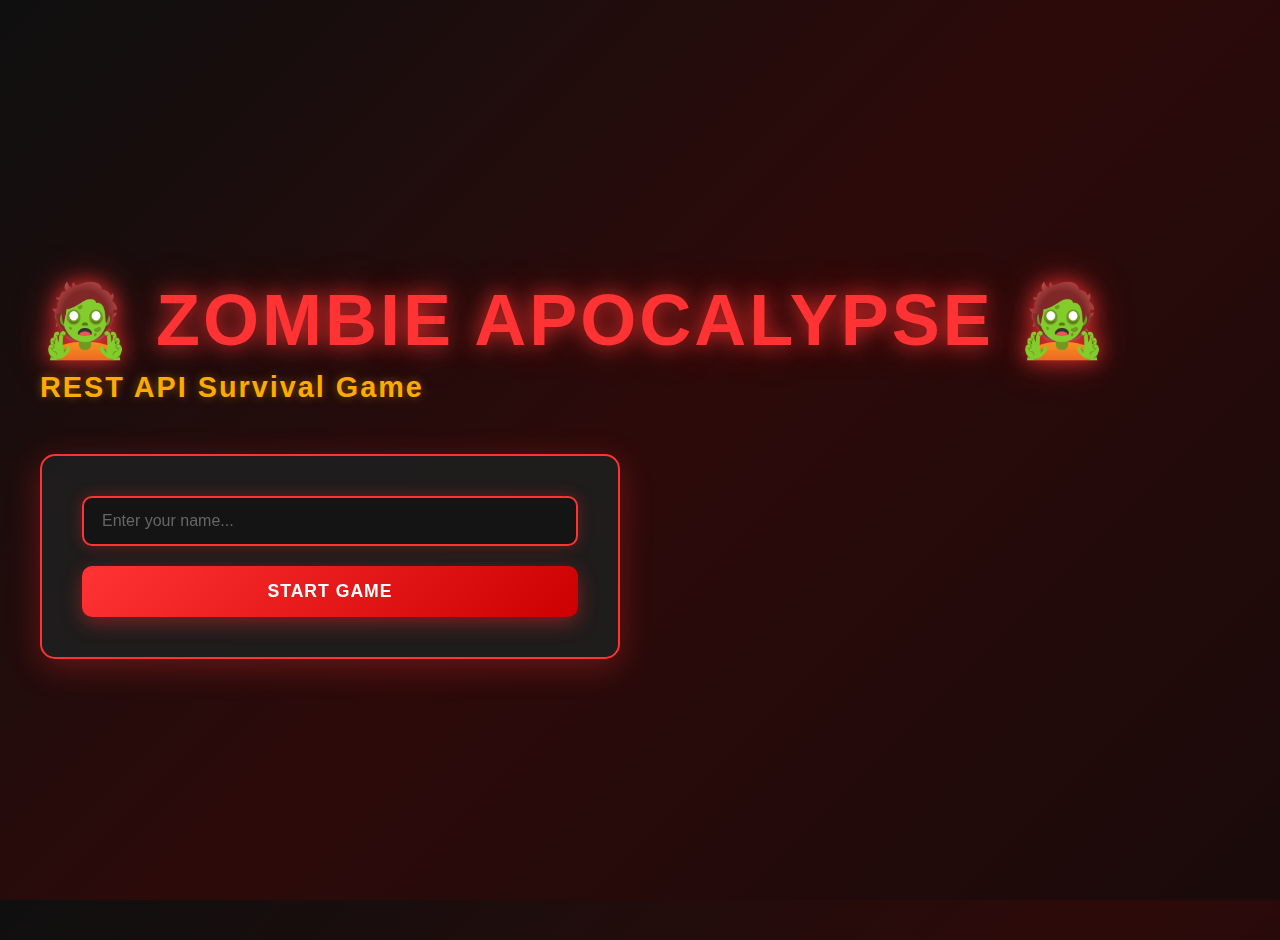
<file: index.html>
<!DOCTYPE html>
<html lang="en">
<head>
    <meta charset="UTF-8">
    <meta name="viewport" content="width=device-width, initial-scale=1.0">
    <title>🧟 Zombie Apocalypse Survival Game</title>
    <link rel="stylesheet" href="style.css">
</head>
<body>
    <div class="container">
        <!-- MENU SCREEN -->
        <div id="menuScreen">
            <div class="menu-content">
                <div class="menu-header">
                    <div class="menu-titles">
                        <h1>🧟 ZOMBIE APOCALYPSE 🧟</h1>
                        <p class="subtitle">REST API Survival Game</p>
                    </div>
                </div>

                <div class="menu-bottom">
                    <div class="game-box">
                        <div class="input-group">
                            <input
                                type="text"
                                id="nameInput"
                                placeholder="Enter your name..."
                                autofocus
                            >
                        </div>
                        <button id="startBtn" onclick="startGame()">Start Game</button>
                    </div>

                    <div class="leaderboard hidden" id="leaderboardBox">
                        <h3>🏆 Leaderboard</h3>
                        <div id="leaderboardList"></div>
                    </div>
                </div>
            </div>
        </div>

        <!-- GAME SCREEN -->
        <div id="gameScreen">
            <div class="header">
                <div class="day-counter" id="dayCounter">Day 1</div>
                <div class="survivor-name" id="survivorName">Survivor: Unknown</div>
            </div>

            <div class="stats-grid">
                <div class="stat">
                    <div class="stat-icon">❤️</div>
                    <div class="stat-label">Health</div>
                    <div class="stat-value" id="healthStat">100</div>
                </div>
                <div class="stat">
                    <div class="stat-icon">🍖</div>
                    <div class="stat-label">Hunger</div>
                    <div class="stat-value" id="hungerStat">100</div>
                </div>
                <div class="stat">
                    <div class="stat-icon">😊</div>
                    <div class="stat-label">Morale</div>
                    <div class="stat-value" id="moraleStat">100</div>
                </div>
                <div class="stat">
                    <div class="stat-icon">🏠</div>
                    <div class="stat-label">Shelter</div>
                    <div class="stat-value" id="shelterStat">0</div>
                </div>
                <div class="stat">
                    <div class="stat-icon">👥</div>
                    <div class="stat-label">Allies</div>
                    <div class="stat-value" id="alliesStat">0</div>
                </div>
            </div>

            <div class="decisions-grid">
                <button class="decision-btn" onclick="makeDecision('shelter')">
                    <span class="btn-icon">🏠</span>
                    <div class="btn-title">Build Shelter</div>
                    <div class="btn-desc">Costs hunger, +30 safety</div>
                </button>
                <button class="decision-btn" onclick="makeDecision('food')">
                    <span class="btn-icon">🍖</span>
                    <div class="btn-title">Hunt Food</div>
                    <div class="btn-desc">Risky, restores hunger</div>
                </button>
                <button class="decision-btn" onclick="makeDecision('allies')">
                    <span class="btn-icon">👥</span>
                    <div class="btn-title">Find Allies</div>
                    <div class="btn-desc">Meet survivors, +morale</div>
                </button>
                <button class="decision-btn" onclick="makeDecision('rest')">
                    <span class="btn-icon">😴</span>
                    <div class="btn-title">Rest</div>
                    <div class="btn-desc">Heal, safe choice</div>
                </button>
            </div>

            <div class="api-log">
                <h3>📡 API Calls</h3>
                <div id="apiLogContent" class="api-log-content"></div>
            </div>
        </div>

        <!-- GAME OVER SCREEN -->
        <div id="gameoverScreen">
            <div class="gameover-title" id="gameoverTitle">💀 DEAD</div>
            <div class="score-box">
                <p>Final Score: <strong id="finalScore">0</strong></p>
                <p>Days Survived: <strong id="finalDays">0</strong></p>
            </div>
            <button onclick="backToMenu()" style="max-width: 300px;">Play Again</button>
        </div>
    </div>

    <script>
        const API_BASE = 'http://localhost:3001/api';
        let currentSurvivor = null;
        let apiLog = [];
        let isLoading = false;

        // Fetch leaderboard on load
        window.onload = () => {
            fetchLeaderboard();
        };

        // Start Game
        async function startGame() {
            const name = document.getElementById('nameInput').value || 'Survivor';
            const result = await callAPI('POST', '/survivors', { name });

            if (result?.survivor) {
                currentSurvivor = result.survivor;
                showGameScreen();
                updateStats();
            }
        }

        // Make Decision
        async function makeDecision(decision) {
            if (isLoading) return;

            const result = await callAPI('POST', `/survivors/${currentSurvivor.id}/decisions`, { decision });

            if (result?.survivor) {
                currentSurvivor = result.survivor;
                updateStats();

                if (currentSurvivor.status === 'dead' || currentSurvivor.status === 'escaped') {
                    setTimeout(() => endGame(), 500);
                }
            }
        }

        // Call API
        async function callAPI(method, endpoint, body = null) {
            const fullURL = `${API_BASE}${endpoint}`;
            const logEntry = `${method} ${endpoint}`;

            addApiLog('request', logEntry);
            isLoading = true;
            updateButtonStates();

            try {
                const options = {
                    method: method,
                    headers: { 'Content-Type': 'application/json' },
                };

                if (body) options.body = JSON.stringify(body);

                const response = await fetch(fullURL, options);
                const data = await response.json();

                const msg = data.message || 'Success';
                addApiLog('response', `✓ ${msg}`);

                return data;
            } catch (error) {
                addApiLog('error', `✗ Error: ${error.message}`);
                return null;
            } finally {
                isLoading = false;
                updateButtonStates();
            }
        }

        // Fetch Leaderboard
        async function fetchLeaderboard() {
            const result = await callAPI('GET', '/leaderboard');
            if (result?.leaderboard) {
                displayLeaderboard(result.leaderboard);
            }
        }

        // Display Leaderboard
        function displayLeaderboard(leaderboard) {
            if (leaderboard.length > 0) {
                const box = document.getElementById('leaderboardBox');
                const list = document.getElementById('leaderboardList');

                list.innerHTML = leaderboard.map((entry, i) => `
                    <div class="leaderboard-entry">
                        <span>${i + 1}. ${entry.name}</span>
                        <span>${entry.score} pts (${entry.days}d)</span>
                    </div>
                `).join('');

                box.classList.remove('hidden');
            }
        }

        // Update Stats Display
        function updateStats() {
            document.getElementById('dayCounter').textContent = `Day ${currentSurvivor.day}`;
            document.getElementById('survivorName').textContent = `Survivor: ${currentSurvivor.name}`;
            document.getElementById('healthStat').textContent = Math.max(0, currentSurvivor.health);
            document.getElementById('hungerStat').textContent = Math.max(0, currentSurvivor.hunger);
            document.getElementById('moraleStat').textContent = Math.max(0, currentSurvivor.morale);
            document.getElementById('shelterStat').textContent = Math.max(0, currentSurvivor.shelter);
            document.getElementById('alliesStat').textContent = currentSurvivor.allies * 20;
        }

        // Add API Log
        function addApiLog(type, message) {
            const time = new Date().toLocaleTimeString();
            const entry = { type, message, time };
            apiLog.unshift(entry);

            const logContent = document.getElementById('apiLogContent');
            const div = document.createElement('div');
            div.className = `api-log-entry ${type}`;
            div.innerHTML = `<span class="time">[${time}]</span> ${message}`;
            logContent.insertBefore(div, logContent.firstChild);
        }

        // End Game
        async function endGame() {
            const entry = {
                name: currentSurvivor.name,
                score: currentSurvivor.score,
                days: currentSurvivor.day,
                survived: currentSurvivor.status === 'escaped'
            };

            await callAPI('POST', '/leaderboard', entry);

            document.getElementById('gameoverTitle').textContent =
                currentSurvivor.status === 'escaped' ? '✨ ESCAPED!' : '💀 DEAD';
            document.getElementById('finalScore').textContent = currentSurvivor.score;
            document.getElementById('finalDays').textContent = currentSurvivor.day;

            showGameoverScreen();
        }

        // Screen Management
        function showGameScreen() {
            document.getElementById('menuScreen').classList.add('hidden');
            document.getElementById('gameScreen').classList.add('active');
        }

        function showGameoverScreen() {
            document.getElementById('gameScreen').classList.remove('active');
            document.getElementById('gameoverScreen').classList.add('active');
        }

        function backToMenu() {
            document.getElementById('gameoverScreen').classList.remove('active');
            document.getElementById('menuScreen').classList.remove('hidden');
            document.getElementById('nameInput').value = '';
            apiLog = [];
            document.getElementById('apiLogContent').innerHTML = '';
            fetchLeaderboard();
        }

        // Update button states
        function updateButtonStates() {
            const buttons = document.querySelectorAll('.decision-btn, #startBtn');
            buttons.forEach(btn => {
                btn.disabled = isLoading;
            });
        }
    </script>
</body>
</html>
</file>
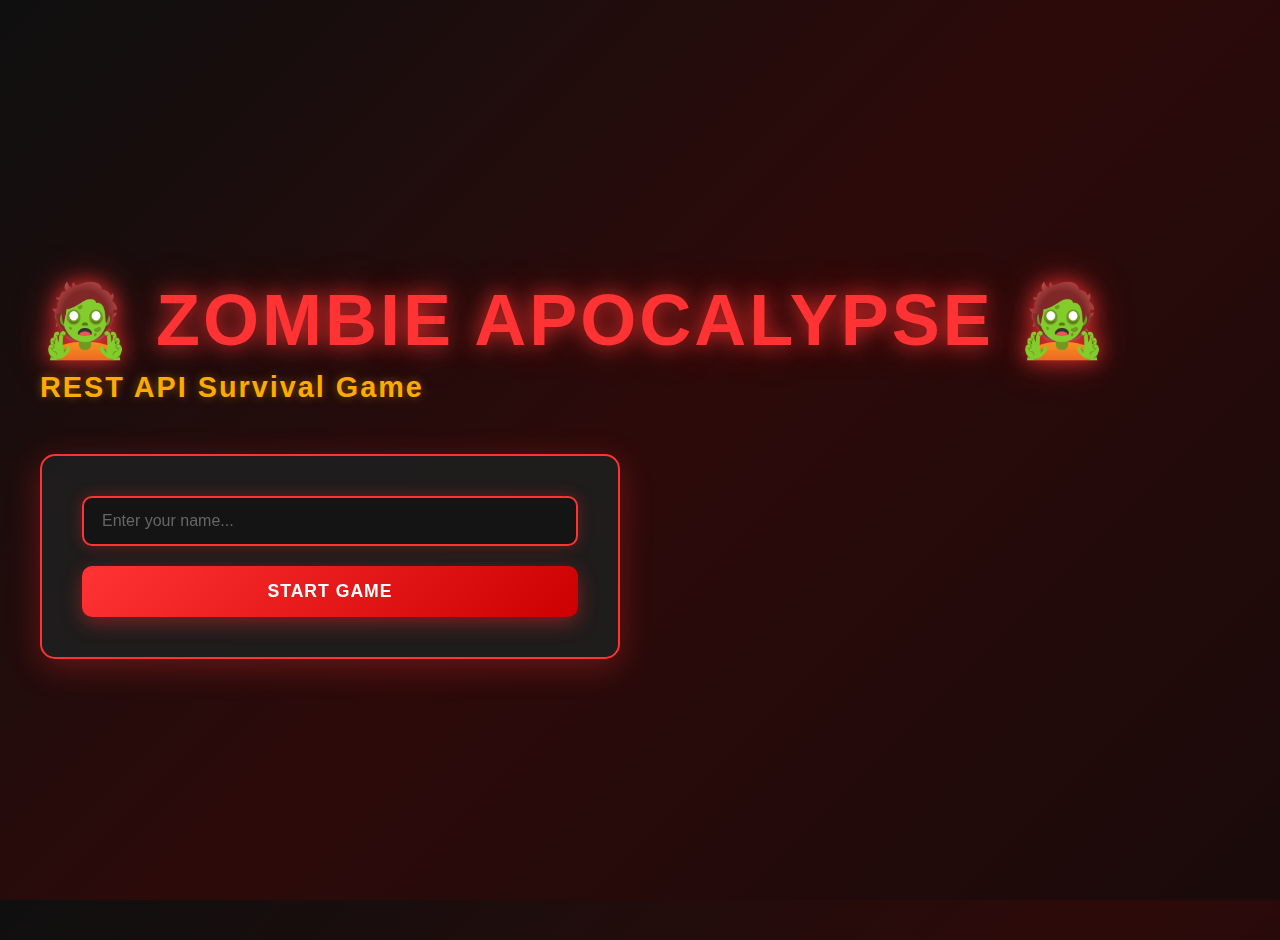
<file: frontend/index.html>
<!DOCTYPE html>
<html lang="en">
<head>
    <meta charset="UTF-8">
    <meta name="viewport" content="width=device-width, initial-scale=1.0">
    <title>🧟 Zombie Apocalypse Survival Game</title>
    <link rel="stylesheet" href="style.css">
</head>
<body>
    <div class="container">
        <!-- MENU SCREEN -->
        <div id="menuScreen">
            <div class="menu-content">
                <div class="menu-header">
                    <div class="menu-titles">
                        <h1>🧟 ZOMBIE APOCALYPSE 🧟</h1>
                        <p class="subtitle">REST API Survival Game</p>
                    </div>
                </div>

                <div class="menu-bottom">
                    <div class="game-box">
                        <div class="input-group">
                            <input
                                type="text"
                                id="nameInput"
                                placeholder="Enter your name..."
                                autofocus
                            >
                        </div>
                        <button id="startBtn" onclick="startGame()">Start Game</button>
                    </div>

                    <div class="leaderboard hidden" id="leaderboardBox">
                        <h3>🏆 Leaderboard</h3>
                        <div id="leaderboardList"></div>
                    </div>
                </div>
            </div>
        </div>

        <!-- GAME SCREEN -->
        <div id="gameScreen">
            <div class="header">
                <div class="day-counter" id="dayCounter">Day 1</div>
                <div class="survivor-name" id="survivorName">Survivor: Unknown</div>
            </div>

            <div class="stats-grid">
                <div class="stat">
                    <div class="stat-icon">❤️</div>
                    <div class="stat-label">Health</div>
                    <div class="stat-value" id="healthStat">100</div>
                </div>
                <div class="stat">
                    <div class="stat-icon">🍖</div>
                    <div class="stat-label">Hunger</div>
                    <div class="stat-value" id="hungerStat">100</div>
                </div>
                <div class="stat">
                    <div class="stat-icon">😊</div>
                    <div class="stat-label">Morale</div>
                    <div class="stat-value" id="moraleStat">100</div>
                </div>
                <div class="stat">
                    <div class="stat-icon">🏠</div>
                    <div class="stat-label">Shelter</div>
                    <div class="stat-value" id="shelterStat">0</div>
                </div>
                <div class="stat">
                    <div class="stat-icon">👥</div>
                    <div class="stat-label">Allies</div>
                    <div class="stat-value" id="alliesStat">0</div>
                </div>
            </div>

            <div class="decisions-grid">
                <button class="decision-btn" onclick="makeDecision('shelter')">
                    <span class="btn-icon">🏠</span>
                    <div class="btn-title">Build Shelter</div>
                    <div class="btn-desc">Costs hunger, +30 safety</div>
                </button>
                <button class="decision-btn" onclick="makeDecision('food')">
                    <span class="btn-icon">🍖</span>
                    <div class="btn-title">Hunt Food</div>
                    <div class="btn-desc">Risky, restores hunger</div>
                </button>
                <button class="decision-btn" onclick="makeDecision('allies')">
                    <span class="btn-icon">👥</span>
                    <div class="btn-title">Find Allies</div>
                    <div class="btn-desc">Meet survivors, +morale</div>
                </button>
                <button class="decision-btn" onclick="makeDecision('rest')">
                    <span class="btn-icon">😴</span>
                    <div class="btn-title">Rest</div>
                    <div class="btn-desc">Heal, safe choice</div>
                </button>
            </div>

            <div class="api-log">
                <h3>📡 API Calls</h3>
                <div id="apiLogContent" class="api-log-content"></div>
            </div>
        </div>

        <!-- GAME OVER SCREEN -->
        <div id="gameoverScreen">
            <div class="gameover-title" id="gameoverTitle">💀 DEAD</div>
            <div class="score-box">
                <p>Final Score: <strong id="finalScore">0</strong></p>
                <p>Days Survived: <strong id="finalDays">0</strong></p>
            </div>
            <button onclick="backToMenu()" style="max-width: 300px;">Play Again</button>
        </div>
    </div>

    <script>
        const API_BASE = 'http://localhost:3001/api';
        let currentSurvivor = null;
        let apiLog = [];
        let isLoading = false;

        // Fetch leaderboard on load
        window.onload = () => {
            fetchLeaderboard();
        };

        // Start Game
        async function startGame() {
            const name = document.getElementById('nameInput').value || 'Survivor';
            const result = await callAPI('POST', '/survivors', { name });

            if (result?.survivor) {
                currentSurvivor = result.survivor;
                showGameScreen();
                updateStats();
            }
        }

        // Make Decision
        async function makeDecision(decision) {
            if (isLoading) return;

            const result = await callAPI('POST', `/survivors/${currentSurvivor.id}/decisions`, { decision });

            if (result?.survivor) {
                currentSurvivor = result.survivor;
                updateStats();

                if (currentSurvivor.status === 'dead' || currentSurvivor.status === 'escaped') {
                    setTimeout(() => endGame(), 500);
                }
            }
        }

        // Call API
        async function callAPI(method, endpoint, body = null) {
            const fullURL = `${API_BASE}${endpoint}`;
            const logEntry = `${method} ${endpoint}`;

            addApiLog('request', logEntry);
            isLoading = true;
            updateButtonStates();

            try {
                const options = {
                    method: method,
                    headers: { 'Content-Type': 'application/json' },
                };

                if (body) options.body = JSON.stringify(body);

                const response = await fetch(fullURL, options);
                const data = await response.json();

                const msg = data.message || 'Success';
                addApiLog('response', `✓ ${msg}`);

                return data;
            } catch (error) {
                addApiLog('error', `✗ Error: ${error.message}`);
                return null;
            } finally {
                isLoading = false;
                updateButtonStates();
            }
        }

        // Fetch Leaderboard
        async function fetchLeaderboard() {
            const result = await callAPI('GET', '/leaderboard');
            if (result?.leaderboard) {
                displayLeaderboard(result.leaderboard);
            }
        }

        // Display Leaderboard
        function displayLeaderboard(leaderboard) {
            if (leaderboard.length > 0) {
                const box = document.getElementById('leaderboardBox');
                const list = document.getElementById('leaderboardList');

                list.innerHTML = leaderboard.map((entry, i) => `
                    <div class="leaderboard-entry">
                        <span>${i + 1}. ${entry.name}</span>
                        <span>${entry.score} pts (${entry.days}d)</span>
                    </div>
                `).join('');

                box.classList.remove('hidden');
            }
        }

        // Update Stats Display
        function updateStats() {
            document.getElementById('dayCounter').textContent = `Day ${currentSurvivor.day}`;
            document.getElementById('survivorName').textContent = `Survivor: ${currentSurvivor.name}`;
            document.getElementById('healthStat').textContent = Math.max(0, currentSurvivor.health);
            document.getElementById('hungerStat').textContent = Math.max(0, currentSurvivor.hunger);
            document.getElementById('moraleStat').textContent = Math.max(0, currentSurvivor.morale);
            document.getElementById('shelterStat').textContent = Math.max(0, currentSurvivor.shelter);
            document.getElementById('alliesStat').textContent = currentSurvivor.allies * 20;
        }

        // Add API Log
        function addApiLog(type, message) {
            const time = new Date().toLocaleTimeString();
            const entry = { type, message, time };
            apiLog.unshift(entry);

            const logContent = document.getElementById('apiLogContent');
            const div = document.createElement('div');
            div.className = `api-log-entry ${type}`;
            div.innerHTML = `<span class="time">[${time}]</span> ${message}`;
            logContent.insertBefore(div, logContent.firstChild);
        }

        // End Game
        async function endGame() {
            const entry = {
                name: currentSurvivor.name,
                score: currentSurvivor.score,
                days: currentSurvivor.day,
                survived: currentSurvivor.status === 'escaped'
            };

            await callAPI('POST', '/leaderboard', entry);

            document.getElementById('gameoverTitle').textContent =
                currentSurvivor.status === 'escaped' ? '✨ ESCAPED!' : '💀 DEAD';
            document.getElementById('finalScore').textContent = currentSurvivor.score;
            document.getElementById('finalDays').textContent = currentSurvivor.day;

            showGameoverScreen();
        }

        // Screen Management
        function showGameScreen() {
            document.getElementById('menuScreen').classList.add('hidden');
            document.getElementById('gameScreen').classList.add('active');
        }

        function showGameoverScreen() {
            document.getElementById('gameScreen').classList.remove('active');
            document.getElementById('gameoverScreen').classList.add('active');
        }

        function backToMenu() {
            document.getElementById('gameoverScreen').classList.remove('active');
            document.getElementById('menuScreen').classList.remove('hidden');
            document.getElementById('nameInput').value = '';
            apiLog = [];
            document.getElementById('apiLogContent').innerHTML = '';
            fetchLeaderboard();
        }

        // Update button states
        function updateButtonStates() {
            const buttons = document.querySelectorAll('.decision-btn, #startBtn');
            buttons.forEach(btn => {
                btn.disabled = isLoading;
            });
        }
    </script>
</body>
</html>
</file>
<file: style.css>
* {
            margin: 0;
            padding: 0;
            box-sizing: border-box;
        }

        html, body {
            height: 100%;
            width: 100%;
        }

        body {
            font-family: 'Segoe UI', Tahoma, Geneva, Verdana, sans-serif;
            background: linear-gradient(135deg, #0f0f0f 0%, #2d0a0a 50%, #1a0a0a 100%);
            color: white;
            overflow-x: hidden;
        }

        .container {
            max-width: 1400px;
            margin: 0 auto;
            padding: 20px;
        }

        /* ==================== MENU SCREEN ==================== */
        #menuScreen {
            min-height: 100vh;
            display: flex;
            align-items: center;
            justify-content: center;
        }

        #menuScreen.hidden {
            display: none;
        }

        .menu-content {
            display: flex;
            flex-direction: column;
            gap: 30px;
            max-width: 1200px;
            width: 100%;
        }

        .menu-header {
            display: flex;
            align-items: center;
            justify-content: space-between;
            gap: 40px;
            margin-bottom: 20px;
        }

        .menu-titles {
            flex: 1;
        }

        h1 {
            font-size: 4.5em;
            font-weight: 900;
            color: #ff3333;
            text-shadow: 0 0 20px rgba(255, 51, 51, 0.8), 0 0 40px rgba(255, 51, 51, 0.4);
            margin-bottom: 10px;
            letter-spacing: 3px;
            line-height: 1.1;
        }

        .subtitle {
            font-size: 1.8em;
            color: #ffaa00;
            font-weight: 700;
            letter-spacing: 2px;
            text-shadow: 0 0 10px rgba(255, 170, 0, 0.4);
        }

        .menu-bottom {
            display: grid;
            grid-template-columns: 1fr 1fr;
            gap: 40px;
            align-items: start;
        }

        .game-box {
            background: rgba(30, 30, 30, 0.9);
            backdrop-filter: blur(10px);
            border: 2px solid #ff3333;
            border-radius: 15px;
            padding: 40px;
            box-shadow: 0 8px 32px rgba(255, 51, 51, 0.3);
            transition: all 0.3s ease;
            animation: slideInLeft 0.6s ease-out;
        }

        .game-box:hover {
            box-shadow: 0 12px 48px rgba(255, 51, 51, 0.4);
            transform: translateY(-2px);
        }

        .input-group {
            margin-bottom: 20px;
        }

        input {
            width: 100%;
            padding: 14px 18px;
            background: rgba(20, 20, 20, 0.8);
            border: 2px solid #444;
            border-radius: 10px;
            color: white;
            font-size: 1em;
            font-weight: 500;
            transition: all 0.3s ease;
        }

        input:focus {
            outline: none;
            border-color: #ff3333;
            box-shadow: 0 0 15px rgba(255, 51, 51, 0.3);
            background: rgba(20, 20, 20, 0.95);
        }

        input::placeholder {
            color: #666;
        }

        button {
            width: 100%;
            padding: 15px;
            background: linear-gradient(135deg, #ff3333 0%, #cc0000 100%);
            color: white;
            border: none;
            border-radius: 10px;
            font-size: 1.1em;
            font-weight: 700;
            cursor: pointer;
            transition: all 0.3s ease;
            box-shadow: 0 6px 20px rgba(255, 51, 51, 0.4);
            letter-spacing: 1px;
            text-transform: uppercase;
        }

        button:hover:not(:disabled) {
            background: linear-gradient(135deg, #ff5555 0%, #ff0000 100%);
            transform: translateY(-2px);
            box-shadow: 0 10px 30px rgba(255, 51, 51, 0.6);
        }

        button:disabled {
            background: linear-gradient(135deg, #666 0%, #444 100%);
            cursor: not-allowed;
            opacity: 0.7;
        }

        .leaderboard {
            background: rgba(30, 30, 30, 0.9);
            backdrop-filter: blur(10px);
            border: 2px solid #ffaa00;
            border-radius: 15px;
            padding: 30px;
            box-shadow: 0 8px 32px rgba(255, 170, 0, 0.2);
            animation: slideInRight 0.6s ease-out;
        }

        .leaderboard.hidden {
            display: none;
        }

        .leaderboard h3 {
            color: #ffaa00;
            margin-bottom: 20px;
            font-size: 1.5em;
            text-shadow: 0 0 10px rgba(255, 170, 0, 0.3);
            letter-spacing: 1px;
        }

        .leaderboard-entry {
            display: flex;
            justify-content: space-between;
            align-items: center;
            padding: 12px 0;
            border-bottom: 1px solid rgba(255, 170, 0, 0.2);
            color: #ddd;
            font-size: 1em;
            transition: all 0.3s ease;
        }

        .leaderboard-entry:hover {
            background: rgba(255, 170, 0, 0.1);
            padding-left: 10px;
            border-radius: 5px;
        }

        .leaderboard-entry:last-child {
            border-bottom: none;
        }

        .leaderboard-entry span:first-child {
            font-weight: 600;
        }

        .leaderboard-entry span:last-child {
            color: #ffaa00;
            font-weight: 700;
        }

        /* ==================== GAME SCREEN ==================== */
        #gameScreen {
            display: none;
            grid-template-columns: 1fr 350px;
            gap: 30px;
            min-height: 100vh;
        }

        #gameScreen.active {
            display: grid;
        }

        .header {
            grid-column: 1 / -1;
            text-align: center;
            margin-bottom: 20px;
        }

        .day-counter {
            font-size: 3em;
            color: #ff3333;
            text-shadow: 0 0 20px rgba(255, 51, 51, 0.5);
            margin-bottom: 10px;
            animation: pulse 2s ease-in-out infinite;
        }

        .survivor-name {
            font-size: 1.3em;
            color: #ffaa00;
            font-weight: 600;
        }

        .stats-grid {
            display: grid;
            grid-template-columns: repeat(5, 1fr);
            gap: 15px;
            margin-bottom: 40px;
            grid-column: 1 / -1;
        }

        .stat {
            background: rgba(30, 30, 30, 0.8);
            border: 2px solid #444;
            border-radius: 12px;
            padding: 20px;
            text-align: center;
            transition: all 0.3s ease;
            backdrop-filter: blur(5px);
            animation: bounceIn 0.8s ease-out;
            animation-fill-mode: both;
        }

        .stat:nth-child(1) { animation-delay: 0s; }
        .stat:nth-child(2) { animation-delay: 0.1s; }
        .stat:nth-child(3) { animation-delay: 0.2s; }
        .stat:nth-child(4) { animation-delay: 0.3s; }
        .stat:nth-child(5) { animation-delay: 0.4s; }

        .stat:hover {
            border-color: #ff3333;
            box-shadow: 0 0 15px rgba(255, 51, 51, 0.3);
            transform: translateY(-3px);
        }

        .stat-icon {
            font-size: 2.5em;
            margin-bottom: 10px;
        }

        .stat-label {
            font-size: 0.85em;
            color: #999;
            margin-bottom: 8px;
            letter-spacing: 1px;
            text-transform: uppercase;
            font-weight: 600;
        }

        .stat-value {
            font-size: 2em;
            font-weight: 800;
            color: #ffaa00;
            text-shadow: 0 0 10px rgba(255, 170, 0, 0.3);
        }

        .decisions-grid {
            display: grid;
            grid-template-columns: repeat(2, 1fr);
            gap: 20px;
            margin-bottom: 20px;
        }

        .decision-btn {
            background: rgba(30, 30, 30, 0.85);
            border: 2px solid #cc3333;
            border-radius: 12px;
            padding: 28px;
            text-align: center;
            cursor: pointer;
            transition: all 0.3s ease;
            color: white;
            backdrop-filter: blur(5px);
            position: relative;
            overflow: hidden;
            animation: bounceIn 0.8s ease-out;
            animation-fill-mode: both;
        }

        .decision-btn:nth-child(1) { animation-delay: 0.1s; }
        .decision-btn:nth-child(2) { animation-delay: 0.2s; }
        .decision-btn:nth-child(3) { animation-delay: 0.3s; }
        .decision-btn:nth-child(4) { animation-delay: 0.4s; }

        .decision-btn::before {
            content: '';
            position: absolute;
            top: 0;
            left: -100%;
            width: 100%;
            height: 100%;
            background: rgba(255, 51, 51, 0.1);
            transition: left 0.3s ease;
            z-index: -1;
        }

        .decision-btn:hover:not(:disabled)::before {
            left: 100%;
        }

        .decision-btn:hover:not(:disabled) {
            border-color: #ff3333;
            box-shadow: 0 8px 25px rgba(255, 51, 51, 0.3);
            transform: translateY(-4px);
            background: rgba(25, 25, 25, 0.9);
        }

        .decision-btn:disabled {
            opacity: 0.4;
            cursor: not-allowed;
            border-color: #666;
        }

        .btn-icon {
            font-size: 3em;
            margin-bottom: 12px;
            display: block;
        }

        .btn-title {
            font-weight: 700;
            font-size: 1.1em;
            margin-bottom: 8px;
            letter-spacing: 0.5px;
            color: #fff;
        }

        .btn-desc {
            font-size: 0.9em;
            color: #aaa;
            line-height: 1.4;
        }

        /* ==================== API LOG PANEL ==================== */
        .api-log {
            background: rgba(20, 30, 50, 0.85);
            border: 2px solid #0066ff;
            border-radius: 12px;
            padding: 20px;
            height: 600px;
            overflow-y: auto;
            backdrop-filter: blur(5px);
            position: sticky;
            top: 30px;
            box-shadow: 0 8px 32px rgba(0, 102, 255, 0.2);
        }

        .api-log h3 {
            color: #00ccff;
            margin-bottom: 15px;
            font-size: 1.1em;
            text-shadow: 0 0 10px rgba(0, 204, 255, 0.3);
            letter-spacing: 1px;
            text-transform: uppercase;
        }

        .api-log-content {
            font-size: 0.8em;
            font-family: 'Courier New', monospace;
            display: flex;
            flex-direction: column-reverse;
        }

        .api-log-entry {
            padding: 10px 12px;
            margin-bottom: 8px;
            border-radius: 6px;
            word-break: break-word;
            border-left: 3px solid;
            transition: all 0.3s ease;
            line-height: 1.4;
            animation: slideInLeft 0.4s ease-out;
        }

        .api-log-entry:hover {
            padding-left: 15px;
        }

        .api-log-entry.request {
            background: rgba(0, 100, 200, 0.15);
            color: #66ddff;
            border-left-color: #0066ff;
        }

        .api-log-entry.response {
            background: rgba(0, 150, 0, 0.15);
            color: #66ff66;
            border-left-color: #00cc00;
        }

        .api-log-entry.error {
            background: rgba(200, 0, 0, 0.15);
            color: #ff6666;
            border-left-color: #ff0000;
        }

        .time {
            color: #666;
            margin-right: 8px;
            font-weight: 600;
        }

        /* ==================== GAME OVER SCREEN ==================== */
        #gameoverScreen {
            display: none;
            justify-content: center;
            align-items: center;
            min-height: 100vh;
            text-align: center;
        }

        #gameoverScreen.active {
            display: flex;
            flex-direction: column;
        }

        .gameover-title {
            font-size: 4em;
            margin-bottom: 40px;
            text-shadow: 0 0 20px rgba(255, 51, 51, 0.8);
        }

        .score-box {
            background: rgba(30, 30, 30, 0.9);
            border: 2px solid #ff3333;
            border-radius: 15px;
            padding: 30px;
            margin-bottom: 30px;
            max-width: 400px;
            margin-left: auto;
            margin-right: auto;
        }

        .score-box p {
            font-size: 1.2em;
            margin: 15px 0;
        }

        .score-box strong {
            color: #ffaa00;
            font-size: 1.5em;
        }

        /* ==================== SCROLLBAR ==================== */
        ::-webkit-scrollbar {
            width: 8px;
        }

        ::-webkit-scrollbar-track {
            background: rgba(0, 102, 255, 0.1);
            border-radius: 10px;
        }

        ::-webkit-scrollbar-thumb {
            background: rgba(0, 102, 255, 0.4);
            border-radius: 10px;
        }

        ::-webkit-scrollbar-thumb:hover {
            background: rgba(0, 102, 255, 0.6);
        }

        /* ==================== ANIMATIONS ==================== */
        @keyframes slideInLeft {
            from {
                opacity: 0;
                transform: translateX(-50px);
            }
            to {
                opacity: 1;
                transform: translateX(0);
            }
        }

        @keyframes slideInRight {
            from {
                opacity: 0;
                transform: translateX(50px);
            }
            to {
                opacity: 1;
                transform: translateX(0);
            }
        }

        @keyframes pulse {
            0%, 100% {
                transform: scale(1);
            }
            50% {
                transform: scale(1.05);
            }
        }

        @keyframes bounceIn {
            0% {
                opacity: 0;
                transform: scale(0.8);
            }
            100% {
                opacity: 1;
                transform: scale(1);
            }
        }

        /* ==================== RESPONSIVE ==================== */
        @media (max-width: 1200px) {
            #gameScreen {
                grid-template-columns: 1fr;
            }

            .api-log {
                position: static;
                height: 300px;
            }
        }

        @media (max-width: 768px) {
            .menu-content {
                gap: 20px;
            }

            .menu-header {
                flex-direction: column;
                align-items: flex-start;
            }

            .menu-bottom {
                grid-template-columns: 1fr;
                gap: 30px;
            }

            h1 {
                font-size: 3em;
            }

            .stats-grid {
                grid-template-columns: repeat(3, 1fr);
            }

            .decisions-grid {
                grid-template-columns: 1fr;
            }
        }

        @media (max-width: 480px) {
            h1 {
                font-size: 2.2em;
            }

            .stats-grid {
                grid-template-columns: repeat(2, 1fr);
            }
        }
</file>
<file: frontend/style.css>
* {
            margin: 0;
            padding: 0;
            box-sizing: border-box;
        }

        html, body {
            height: 100%;
            width: 100%;
        }

        body {
            font-family: 'Segoe UI', Tahoma, Geneva, Verdana, sans-serif;
            background: linear-gradient(135deg, #0f0f0f 0%, #2d0a0a 50%, #1a0a0a 100%);
            color: white;
            overflow-x: hidden;
        }

        .container {
            max-width: 1400px;
            margin: 0 auto;
            padding: 20px;
        }

        /* ==================== MENU SCREEN ==================== */
        #menuScreen {
            min-height: 100vh;
            display: flex;
            align-items: center;
            justify-content: center;
        }

        #menuScreen.hidden {
            display: none;
        }

        .menu-content {
            display: flex;
            flex-direction: column;
            gap: 30px;
            max-width: 1200px;
            width: 100%;
        }

        .menu-header {
            display: flex;
            align-items: center;
            justify-content: space-between;
            gap: 40px;
            margin-bottom: 20px;
        }

        .menu-titles {
            flex: 1;
        }

        h1 {
            font-size: 4.5em;
            font-weight: 900;
            color: #ff3333;
            text-shadow: 0 0 20px rgba(255, 51, 51, 0.8), 0 0 40px rgba(255, 51, 51, 0.4);
            margin-bottom: 10px;
            letter-spacing: 3px;
            line-height: 1.1;
        }

        .subtitle {
            font-size: 1.8em;
            color: #ffaa00;
            font-weight: 700;
            letter-spacing: 2px;
            text-shadow: 0 0 10px rgba(255, 170, 0, 0.4);
        }

        .menu-bottom {
            display: grid;
            grid-template-columns: 1fr 1fr;
            gap: 40px;
            align-items: start;
        }

        .game-box {
            background: rgba(30, 30, 30, 0.9);
            backdrop-filter: blur(10px);
            border: 2px solid #ff3333;
            border-radius: 15px;
            padding: 40px;
            box-shadow: 0 8px 32px rgba(255, 51, 51, 0.3);
            transition: all 0.3s ease;
            animation: slideInLeft 0.6s ease-out;
        }

        .game-box:hover {
            box-shadow: 0 12px 48px rgba(255, 51, 51, 0.4);
            transform: translateY(-2px);
        }

        .input-group {
            margin-bottom: 20px;
        }

        input {
            width: 100%;
            padding: 14px 18px;
            background: rgba(20, 20, 20, 0.8);
            border: 2px solid #444;
            border-radius: 10px;
            color: white;
            font-size: 1em;
            font-weight: 500;
            transition: all 0.3s ease;
        }

        input:focus {
            outline: none;
            border-color: #ff3333;
            box-shadow: 0 0 15px rgba(255, 51, 51, 0.3);
            background: rgba(20, 20, 20, 0.95);
        }

        input::placeholder {
            color: #666;
        }

        button {
            width: 100%;
            padding: 15px;
            background: linear-gradient(135deg, #ff3333 0%, #cc0000 100%);
            color: white;
            border: none;
            border-radius: 10px;
            font-size: 1.1em;
            font-weight: 700;
            cursor: pointer;
            transition: all 0.3s ease;
            box-shadow: 0 6px 20px rgba(255, 51, 51, 0.4);
            letter-spacing: 1px;
            text-transform: uppercase;
        }

        button:hover:not(:disabled) {
            background: linear-gradient(135deg, #ff5555 0%, #ff0000 100%);
            transform: translateY(-2px);
            box-shadow: 0 10px 30px rgba(255, 51, 51, 0.6);
        }

        button:disabled {
            background: linear-gradient(135deg, #666 0%, #444 100%);
            cursor: not-allowed;
            opacity: 0.7;
        }

        .leaderboard {
            background: rgba(30, 30, 30, 0.9);
            backdrop-filter: blur(10px);
            border: 2px solid #ffaa00;
            border-radius: 15px;
            padding: 30px;
            box-shadow: 0 8px 32px rgba(255, 170, 0, 0.2);
            animation: slideInRight 0.6s ease-out;
        }

        .leaderboard.hidden {
            display: none;
        }

        .leaderboard h3 {
            color: #ffaa00;
            margin-bottom: 20px;
            font-size: 1.5em;
            text-shadow: 0 0 10px rgba(255, 170, 0, 0.3);
            letter-spacing: 1px;
        }

        .leaderboard-entry {
            display: flex;
            justify-content: space-between;
            align-items: center;
            padding: 12px 0;
            border-bottom: 1px solid rgba(255, 170, 0, 0.2);
            color: #ddd;
            font-size: 1em;
            transition: all 0.3s ease;
        }

        .leaderboard-entry:hover {
            background: rgba(255, 170, 0, 0.1);
            padding-left: 10px;
            border-radius: 5px;
        }

        .leaderboard-entry:last-child {
            border-bottom: none;
        }

        .leaderboard-entry span:first-child {
            font-weight: 600;
        }

        .leaderboard-entry span:last-child {
            color: #ffaa00;
            font-weight: 700;
        }

        /* ==================== GAME SCREEN ==================== */
        #gameScreen {
            display: none;
            grid-template-columns: 1fr 350px;
            gap: 30px;
            min-height: 100vh;
        }

        #gameScreen.active {
            display: grid;
        }

        .header {
            grid-column: 1 / -1;
            text-align: center;
            margin-bottom: 20px;
        }

        .day-counter {
            font-size: 3em;
            color: #ff3333;
            text-shadow: 0 0 20px rgba(255, 51, 51, 0.5);
            margin-bottom: 10px;
            animation: pulse 2s ease-in-out infinite;
        }

        .survivor-name {
            font-size: 1.3em;
            color: #ffaa00;
            font-weight: 600;
        }

        .stats-grid {
            display: grid;
            grid-template-columns: repeat(5, 1fr);
            gap: 15px;
            margin-bottom: 40px;
            grid-column: 1 / -1;
        }

        .stat {
            background: rgba(30, 30, 30, 0.8);
            border: 2px solid #444;
            border-radius: 12px;
            padding: 20px;
            text-align: center;
            transition: all 0.3s ease;
            backdrop-filter: blur(5px);
            animation: bounceIn 0.8s ease-out;
            animation-fill-mode: both;
        }

        .stat:nth-child(1) { animation-delay: 0s; }
        .stat:nth-child(2) { animation-delay: 0.1s; }
        .stat:nth-child(3) { animation-delay: 0.2s; }
        .stat:nth-child(4) { animation-delay: 0.3s; }
        .stat:nth-child(5) { animation-delay: 0.4s; }

        .stat:hover {
            border-color: #ff3333;
            box-shadow: 0 0 15px rgba(255, 51, 51, 0.3);
            transform: translateY(-3px);
        }

        .stat-icon {
            font-size: 2.5em;
            margin-bottom: 10px;
        }

        .stat-label {
            font-size: 0.85em;
            color: #999;
            margin-bottom: 8px;
            letter-spacing: 1px;
            text-transform: uppercase;
            font-weight: 600;
        }

        .stat-value {
            font-size: 2em;
            font-weight: 800;
            color: #ffaa00;
            text-shadow: 0 0 10px rgba(255, 170, 0, 0.3);
        }

        .decisions-grid {
            display: grid;
            grid-template-columns: repeat(2, 1fr);
            gap: 20px;
            margin-bottom: 20px;
        }

        .decision-btn {
            background: rgba(30, 30, 30, 0.85);
            border: 2px solid #cc3333;
            border-radius: 12px;
            padding: 28px;
            text-align: center;
            cursor: pointer;
            transition: all 0.3s ease;
            color: white;
            backdrop-filter: blur(5px);
            position: relative;
            overflow: hidden;
            animation: bounceIn 0.8s ease-out;
            animation-fill-mode: both;
        }

        .decision-btn:nth-child(1) { animation-delay: 0.1s; }
        .decision-btn:nth-child(2) { animation-delay: 0.2s; }
        .decision-btn:nth-child(3) { animation-delay: 0.3s; }
        .decision-btn:nth-child(4) { animation-delay: 0.4s; }

        .decision-btn::before {
            content: '';
            position: absolute;
            top: 0;
            left: -100%;
            width: 100%;
            height: 100%;
            background: rgba(255, 51, 51, 0.1);
            transition: left 0.3s ease;
            z-index: -1;
        }

        .decision-btn:hover:not(:disabled)::before {
            left: 100%;
        }

        .decision-btn:hover:not(:disabled) {
            border-color: #ff3333;
            box-shadow: 0 8px 25px rgba(255, 51, 51, 0.3);
            transform: translateY(-4px);
            background: rgba(25, 25, 25, 0.9);
        }

        .decision-btn:disabled {
            opacity: 0.4;
            cursor: not-allowed;
            border-color: #666;
        }

        .btn-icon {
            font-size: 3em;
            margin-bottom: 12px;
            display: block;
        }

        .btn-title {
            font-weight: 700;
            font-size: 1.1em;
            margin-bottom: 8px;
            letter-spacing: 0.5px;
            color: #fff;
        }

        .btn-desc {
            font-size: 0.9em;
            color: #aaa;
            line-height: 1.4;
        }

        /* ==================== API LOG PANEL ==================== */
        .api-log {
            background: rgba(20, 30, 50, 0.85);
            border: 2px solid #0066ff;
            border-radius: 12px;
            padding: 20px;
            height: 600px;
            overflow-y: auto;
            backdrop-filter: blur(5px);
            position: sticky;
            top: 30px;
            box-shadow: 0 8px 32px rgba(0, 102, 255, 0.2);
        }

        .api-log h3 {
            color: #00ccff;
            margin-bottom: 15px;
            font-size: 1.1em;
            text-shadow: 0 0 10px rgba(0, 204, 255, 0.3);
            letter-spacing: 1px;
            text-transform: uppercase;
        }

        .api-log-content {
            font-size: 0.8em;
            font-family: 'Courier New', monospace;
            display: flex;
            flex-direction: column-reverse;
        }

        .api-log-entry {
            padding: 10px 12px;
            margin-bottom: 8px;
            border-radius: 6px;
            word-break: break-word;
            border-left: 3px solid;
            transition: all 0.3s ease;
            line-height: 1.4;
            animation: slideInLeft 0.4s ease-out;
        }

        .api-log-entry:hover {
            padding-left: 15px;
        }

        .api-log-entry.request {
            background: rgba(0, 100, 200, 0.15);
            color: #66ddff;
            border-left-color: #0066ff;
        }

        .api-log-entry.response {
            background: rgba(0, 150, 0, 0.15);
            color: #66ff66;
            border-left-color: #00cc00;
        }

        .api-log-entry.error {
            background: rgba(200, 0, 0, 0.15);
            color: #ff6666;
            border-left-color: #ff0000;
        }

        .time {
            color: #666;
            margin-right: 8px;
            font-weight: 600;
        }

        /* ==================== GAME OVER SCREEN ==================== */
        #gameoverScreen {
            display: none;
            justify-content: center;
            align-items: center;
            min-height: 100vh;
            text-align: center;
        }

        #gameoverScreen.active {
            display: flex;
            flex-direction: column;
        }

        .gameover-title {
            font-size: 4em;
            margin-bottom: 40px;
            text-shadow: 0 0 20px rgba(255, 51, 51, 0.8);
        }

        .score-box {
            background: rgba(30, 30, 30, 0.9);
            border: 2px solid #ff3333;
            border-radius: 15px;
            padding: 30px;
            margin-bottom: 30px;
            max-width: 400px;
            margin-left: auto;
            margin-right: auto;
        }

        .score-box p {
            font-size: 1.2em;
            margin: 15px 0;
        }

        .score-box strong {
            color: #ffaa00;
            font-size: 1.5em;
        }

        /* ==================== SCROLLBAR ==================== */
        ::-webkit-scrollbar {
            width: 8px;
        }

        ::-webkit-scrollbar-track {
            background: rgba(0, 102, 255, 0.1);
            border-radius: 10px;
        }

        ::-webkit-scrollbar-thumb {
            background: rgba(0, 102, 255, 0.4);
            border-radius: 10px;
        }

        ::-webkit-scrollbar-thumb:hover {
            background: rgba(0, 102, 255, 0.6);
        }

        /* ==================== ANIMATIONS ==================== */
        @keyframes slideInLeft {
            from {
                opacity: 0;
                transform: translateX(-50px);
            }
            to {
                opacity: 1;
                transform: translateX(0);
            }
        }

        @keyframes slideInRight {
            from {
                opacity: 0;
                transform: translateX(50px);
            }
            to {
                opacity: 1;
                transform: translateX(0);
            }
        }

        @keyframes pulse {
            0%, 100% {
                transform: scale(1);
            }
            50% {
                transform: scale(1.05);
            }
        }

        @keyframes bounceIn {
            0% {
                opacity: 0;
                transform: scale(0.8);
            }
            100% {
                opacity: 1;
                transform: scale(1);
            }
        }

        /* ==================== RESPONSIVE ==================== */
        @media (max-width: 1200px) {
            #gameScreen {
                grid-template-columns: 1fr;
            }

            .api-log {
                position: static;
                height: 300px;
            }
        }

        @media (max-width: 768px) {
            .menu-content {
                gap: 20px;
            }

            .menu-header {
                flex-direction: column;
                align-items: flex-start;
            }

            .menu-bottom {
                grid-template-columns: 1fr;
                gap: 30px;
            }

            h1 {
                font-size: 3em;
            }

            .stats-grid {
                grid-template-columns: repeat(3, 1fr);
            }

            .decisions-grid {
                grid-template-columns: 1fr;
            }
        }

        @media (max-width: 480px) {
            h1 {
                font-size: 2.2em;
            }

            .stats-grid {
                grid-template-columns: repeat(2, 1fr);
            }
        }
</file>
